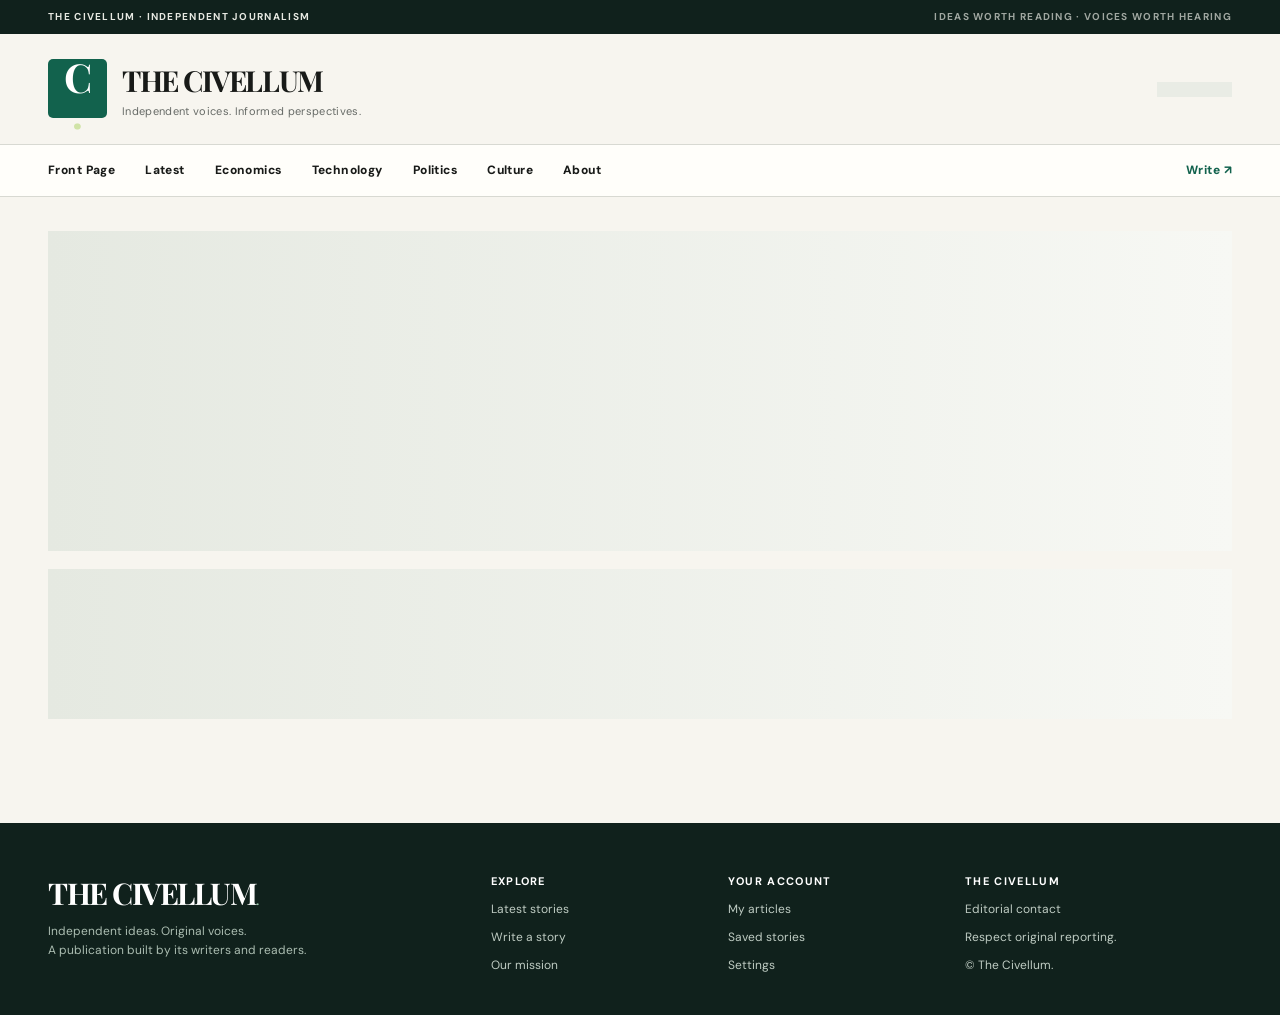
<file: index.html>
<!doctype html>
<html lang="en">
<head>
  <meta charset="utf-8">
  <meta name="viewport" content="width=device-width,initial-scale=1">
  <meta name="theme-color" content="#f7f5ef">
  <meta name="description" content="The Civellum. Independent ideas, sharp perspectives. A reader-powered journal of economics, technology and society.">
  <title>The Civellum | Independent voices</title>
  <link rel="preconnect" href="https://fonts.googleapis.com">
  <link rel="preconnect" href="https://fonts.gstatic.com" crossorigin>
  <link href="https://fonts.googleapis.com/css2?family=DM+Sans:wght@400;500;600;700;800&family=Playfair+Display:wght@500;600;700;800&display=swap" rel="stylesheet">
  <link rel="stylesheet" href="./assets/style.css">
  <script src="./config.js"></script>
  <script type="module" src="./assets/app.js"></script>
</head>
<body>
  <div class="utility"><div class="wrap utility-inner"><span id="current-date">THE CIVELLUM · INDEPENDENT JOURNALISM</span><span class="utility-tag">IDEAS WORTH READING · VOICES WORTH HEARING</span></div></div>
  <header class="site-header wrap">
    <a class="brand" href="#/" aria-label="The Civellum homepage"><span class="brand-mark">C<span class="brand-dot">.</span></span><span class="brand-stack"><strong>THE CIVELLUM</strong><small>Independent voices. Informed perspectives.</small></span></a>
    <div class="header-actions" id="header-actions"><span class="loading-line"></span></div>
  </header>
  <nav class="site-nav" aria-label="Sections"><div class="wrap nav-inner">
    <a href="#/" data-route="/">Front Page</a><a href="#/explore" data-route="/explore">Latest</a>
    <a href="#/explore?category=Economics" data-route="/explore">Economics</a>
    <a href="#/explore?category=Technology" data-route="/explore">Technology</a>
    <a href="#/explore?category=Politics" data-route="/explore">Politics</a>
    <a href="#/explore?category=Culture" data-route="/explore">Culture</a>
    <a href="#/about" data-route="/about">About</a>
    <a class="nav-mobile-write" href="#/write">Write <span aria-hidden="true">↗</span></a>
  </div></nav>
  <div id="flash" class="flash" role="status" aria-live="polite"></div>
  <main id="app" class="wrap page" tabindex="-1"><div class="skeleton-page"><div class="skeleton tall"></div><div class="skeleton"></div></div></main>
  <footer class="site-footer"><div class="wrap footer-grid">
    <div><a href="#/" class="footer-brand">THE CIVELLUM<span>.</span></a><p>Independent ideas. Original voices.<br>A publication built by its writers and readers.</p></div>
    <div><strong>EXPLORE</strong><a href="#/explore">Latest stories</a><a href="#/write">Write a story</a><a href="#/about">Our mission</a></div>
    <div><strong>YOUR ACCOUNT</strong><a href="#/me">My articles</a><a href="#/bookmarks">Saved stories</a><a href="#/settings">Settings</a></div>
    <div><strong>THE CIVELLUM</strong><a href="mailto:valcorasara@gmail.com?subject=The%20Civellum%20Editorial">Editorial contact</a><span>Respect original reporting.</span><span>© <span id="year"></span> The Civellum.</span></div>
  </div></footer>
  <dialog id="report-dialog" class="dialog"><form method="dialog" class="dialog-inner"><div class="dialog-header"><h2>Report content</h2><button value="cancel" class="icon-btn" aria-label="Close">✕</button></div><p>Help keep this publication trustworthy. Reports go to moderators.</p><input type="hidden" name="target-id" id="report-target-id"><input type="hidden" name="target-type" id="report-target-type"><label>Reason<select name="reason" required><option>Spam</option><option>Harassment</option><option>Plagiarism</option><option>Harmful content</option><option>False information</option><option>Other</option></select></label><label>Additional details (optional)<textarea name="details" maxlength="1200" rows="4"></textarea></label><div class="dialog-footer"><button type="button" class="btn ghost" data-action="close-report">Cancel</button><button type="button" class="btn primary" data-action="submit-report">Submit report</button></div></form></dialog>
</body>
</html>
</file>
<file: assets/style.css>
:root{--paper:#f7f5ef;--white:#fffefa;--ink:#181a18;--muted:#666a66;--line:#d8d9d2;--green:#12624d;--green-dark:#084d3c;--red:#a2392e;--wash:#e9ece5;--dark:#10211c;--radius:8px;--shadow:0 18px 42px rgba(11,27,21,.07)}
*{box-sizing:border-box}html{scroll-behavior:smooth}body{margin:0;background:var(--paper);color:var(--ink);font:15px/1.6 'DM Sans',system-ui,sans-serif}button,input,textarea,select{font:inherit}button{cursor:pointer}a{color:inherit;text-decoration:none}a:hover{color:var(--green)}img{max-width:100%;display:block}h1,h2,h3,h4,p{margin-top:0}h1,h2,h3{line-height:1.2}h1,h2,.story-title,.brand-stack strong,.footer-brand,.feature-title{font-family:'Playfair Display',Georgia,serif}.wrap{max-width:1240px;margin:0 auto;padding:0 28px}.utility{background:var(--dark);color:#e7e9e2;font-size:10px;letter-spacing:.13em;font-weight:700}.utility-inner{display:flex;align-items:center;justify-content:space-between;padding-top:9px;padding-bottom:9px}.utility-tag{opacity:.67}.site-header{min-height:110px;display:flex;align-items:center;justify-content:space-between;gap:24px}.brand{display:flex;align-items:center;gap:15px}.brand-mark{height:59px;width:59px;display:grid;place-items:center;background:var(--green);color:#fff;font:700 40px/.9 'Playfair Display',Georgia,serif;border-radius:5px}.brand-dot{color:#d0e3a7}.brand-stack{display:grid;gap:0}.brand-stack strong{font-size:29px;letter-spacing:-1.45px;white-space:nowrap}.brand-stack small{color:var(--muted);font-size:11px;letter-spacing:.03em}.header-actions{display:flex;align-items:center;gap:12px;flex-wrap:wrap;justify-content:flex-end}.site-nav{border-top:1px solid var(--line);border-bottom:1px solid var(--line);background:var(--white)}.nav-inner{min-height:51px;display:flex;align-items:center;gap:30px;overflow:auto;scrollbar-width:none}.nav-inner a{font-size:12px;font-weight:800;white-space:nowrap;letter-spacing:.035em}.nav-inner a.active{color:var(--green)}.nav-mobile-write{margin-left:auto;color:var(--green)}.page{min-height:65vh;padding-top:34px;padding-bottom:86px}.eyebrow{color:var(--green);text-transform:uppercase;letter-spacing:.16em;font-size:11px;font-weight:800}.muted,.hint{color:var(--muted)}.hint{font-size:12px}.display{font-size:clamp(34px,5.2vw,61px);letter-spacing:-.045em;line-height:1.1}.page-title{font-size:clamp(31px,3.7vw,48px);letter-spacing:-.035em;margin-bottom:12px}.section-head{display:flex;justify-content:space-between;align-items:end;gap:16px;border-bottom:1px solid var(--line);padding-bottom:13px;margin:34px 0 23px}.section-head h2{font-size:26px;margin:0}.section-head a{font-size:12px;font-weight:800;color:var(--green)}.btn{border-radius:5px;min-height:40px;display:inline-flex;justify-content:center;align-items:center;gap:8px;padding:10px 17px;border:1px solid var(--line);font-size:12px;font-weight:800;letter-spacing:.01em;background:transparent;color:var(--ink)}.btn:hover{transform:translateY(-1px);color:var(--ink)}.btn.primary{color:#fff;background:var(--green);border-color:var(--green)}.btn.primary:hover{background:var(--green-dark);color:#fff}.btn.dark{background:var(--dark);color:#fff;border-color:var(--dark)}.btn.ghost{background:var(--white)}.btn.danger{color:var(--red);border-color:#d7a6a1}.btn:disabled{opacity:.45;cursor:not-allowed}.btn.small{min-height:33px;padding:7px 11px}.icon-btn{border:1px solid var(--line);background:var(--white);border-radius:5px;min-width:38px;min-height:38px;display:grid;place-items:center}.count{font-size:12px;color:var(--muted)}.chip,.tag{display:inline-flex;gap:6px;align-items:center;border-radius:50px;background:var(--wash);color:var(--green-dark);padding:5px 10px;font-size:10px;text-transform:uppercase;font-weight:800;letter-spacing:.09em}.tag{border-radius:3px;background:transparent;padding:0}.head-kicker{display:flex;gap:11px;flex-wrap:wrap;align-items:center;margin-bottom:13px}.meta{color:var(--muted);font-size:12px}.meta a{font-weight:700}.hero-layout{display:grid;grid-template-columns:minmax(0,1.7fr) minmax(260px,.9fr);gap:30px;margin-top:17px}.lead-story{min-width:0}.lead-story .feature-title{font-size:clamp(34px,4.2vw,54px);margin:15px 0;letter-spacing:-.04em}.lead-story .feature-desc{font-size:16px;line-height:1.75;color:var(--muted);max-width:660px}.story-cover,.featured-image{width:100%;height:185px;object-fit:cover;background:#d6ded7;border-radius:3px}.featured-image{height:340px}.cover-fallback{background:linear-gradient(140deg,#173a30,#3b765b 45%,#9caf8e);color:#edf2e9;display:flex;align-items:end;padding:20px;font-family:'Playfair Display',Georgia,serif;font-size:28px;font-weight:700;letter-spacing:-.04em}.cover-fallback.featured-image{font-size:62px;padding:38px}.hero-aside{border-left:1px solid var(--line);padding-left:27px}.mini-story{padding:18px 0;border-bottom:1px solid var(--line)}.mini-story h3{font-size:20px;font-family:'Playfair Display',Georgia,serif;margin:8px 0}.mini-story:first-child{padding-top:0}.stories-grid{display:grid;grid-template-columns:repeat(3,minmax(0,1fr));gap:30px}.story-card{min-width:0}.story-card h3{font-size:24px;font-family:'Playfair Display',Georgia,serif;line-height:1.28;margin:12px 0}.story-card p{font-size:13px;color:var(--muted);line-height:1.7}.story-card .story-cover,.story-card .cover-fallback{height:177px}.story-card .meta{margin-top:14px}.editorial-strip{background:var(--dark);padding:26px 30px;color:#fff;display:flex;align-items:center;justify-content:space-between;gap:22px;margin:34px 0}.editorial-strip h2{margin:7px 0;font-size:29px}.editorial-strip p{font-size:13px;color:#cadbd3;margin:0}.editorial-strip .btn{background:#fff;color:#173a30;white-space:nowrap}.columns{display:grid;grid-template-columns:minmax(0,1fr) 280px;gap:38px}.side-panel{border-left:1px solid var(--line);padding-left:24px}.aside-block{padding-bottom:20px;margin-bottom:20px;border-bottom:1px solid var(--line)}.list-story{display:grid;grid-template-columns:minmax(0,1fr) 170px;gap:22px;border-bottom:1px solid var(--line);padding:20px 0}.list-story h3{font-size:25px;font-family:'Playfair Display',Georgia,serif;margin:6px 0 10px}.list-story .story-cover,.list-story .cover-fallback{height:125px}.list-story p{font-size:13px;color:var(--muted)}.feature-note{border-left:3px solid var(--green);padding:8px 17px;background:var(--wash)}.filters{display:flex;gap:8px;flex-wrap:wrap;margin:21px 0 25px}.filter-pill{border:1px solid var(--line);padding:8px 13px;border-radius:30px;font-size:11px;font-weight:700;background:transparent}.filter-pill.active{background:var(--green);border-color:var(--green);color:white}.searchbar{display:flex;align-items:center;gap:8px;background:white;border:1px solid var(--line);border-radius:5px;padding:0 13px}.searchbar input{min-width:0;flex:1;border:0;padding:12px 0;outline:none;background:transparent}.searchbar button{border:0;background:transparent;color:var(--green);font-weight:800}.form-panel,.content-panel{background:var(--white);border:1px solid var(--line);border-radius:6px;padding:28px}.form-panel{max-width:750px}.narrow{max-width:780px;margin:0 auto}.auth-box{max-width:480px;margin:0 auto}.stack{display:grid;gap:17px}.form-grid{display:grid;grid-template-columns:1fr 1fr;gap:16px}.field{display:grid;gap:6px;font-size:12px;font-weight:800}.field input,.field select,.field textarea{width:100%;padding:11px 13px;border:1px solid #cbd0c8;background:#fff;border-radius:4px;color:var(--ink);font-size:14px;font-weight:400}.field textarea{resize:vertical;min-height:110px}.field input:focus,.field select:focus,.field textarea:focus{outline:2px solid #97c2a8;border-color:var(--green)}.editor-text{min-height:350px!important;font-family:Georgia,serif!important;font-size:17px!important;line-height:1.8}.form-actions{display:flex;align-items:center;gap:10px;flex-wrap:wrap;margin-top:12px}.form-help{background:#eaf1e9;border:1px solid #d1dfd0;padding:12px 15px;border-radius:4px;font-size:12px}.story-reading{max-width:820px;margin:auto}.story-reading .title{font-size:clamp(38px,5.8vw,69px);letter-spacing:-.045em;margin:9px 0 20px}.story-dek{font-size:20px;color:#525b53;line-height:1.55;max-width:800px}.reading-meta{display:flex;align-items:center;flex-wrap:wrap;gap:13px;border-top:1px solid var(--line);border-bottom:1px solid var(--line);padding:17px 0;margin:28px 0}.reading-meta .avatar{width:40px;height:40px}.article-text{font:19px/1.88 Georgia,'Times New Roman',serif;color:#252b26}.article-text p{margin:0 0 24px}.article-text h2{font-size:27px;margin:28px 0 15px}.article-text blockquote{border-left:3px solid var(--green);padding-left:20px;color:#4a584f}.reading-actions{display:flex;gap:10px;flex-wrap:wrap;margin:25px 0}.reading-comments{margin-top:55px;border-top:2px solid var(--ink);padding-top:24px}.comment{padding:18px 0;border-bottom:1px solid var(--line)}.comment-top{display:flex;gap:10px;align-items:center;flex-wrap:wrap}.comment p{white-space:pre-wrap;overflow-wrap:anywhere;margin:9px 0}.comment-tools{display:flex;gap:15px}.comment-tools button{border:0;background:transparent;color:var(--muted);font-size:11px}.avatar{width:48px;height:48px;background:#dce6db;color:var(--green);border-radius:100px;display:grid;place-items:center;font-size:19px;font-weight:800;overflow:hidden;flex-shrink:0}.avatar img{width:100%;height:100%;object-fit:cover}.profile-hero{display:flex;align-items:start;gap:20px;padding:25px;background:var(--white);border:1px solid var(--line)}.profile-hero .avatar{width:86px;height:86px;font-size:30px}.profile-hero h1{font-size:40px;margin:0 0 4px}.dash-stats{display:grid;grid-template-columns:repeat(3,1fr);gap:13px;margin:22px 0}.dash-stat{background:var(--white);padding:20px;border:1px solid var(--line)}.dash-stat strong{display:block;font-size:30px;color:var(--green)}.dash-stat span{font-size:12px;color:var(--muted)}.row-card{padding:15px 0;display:flex;align-items:center;justify-content:space-between;gap:15px;border-bottom:1px solid var(--line)}.row-card h3{font:700 19px/1.35 'Playfair Display',Georgia,serif;margin:5px 0}.row-card .actions{display:flex;align-items:center;flex-wrap:wrap;gap:8px}.state{font-size:10px;font-weight:800;text-transform:uppercase;padding:4px 8px;border-radius:4px;background:#e8eddf;color:#556043}.state.hidden{background:#ffe8e5;color:#942e25}.state.draft{background:#ededed;color:#656565}.tabs{display:flex;gap:15px;border-bottom:1px solid var(--line);margin:23px 0}.tabs a{font-size:12px;font-weight:800;padding-bottom:12px}.tabs a.active{border-bottom:3px solid var(--green);color:var(--green)}.dialog{max-width:490px;width:calc(100% - 30px);border:1px solid var(--line);border-radius:7px;padding:0;box-shadow:var(--shadow)}.dialog::backdrop{background:rgba(12,25,20,.6)}.dialog-inner{padding:24px;display:grid;gap:15px}.dialog-inner label{display:grid;gap:6px;font-size:12px;font-weight:700}.dialog-inner input,.dialog-inner select,.dialog-inner textarea{width:100%;padding:11px;border:1px solid var(--line)}.dialog-header{display:flex;align-items:center;justify-content:space-between}.dialog-header h2{margin:0}.dialog-footer{display:flex;justify-content:end;gap:9px}.flash{position:fixed;z-index:99;bottom:23px;right:23px;max-width:min(420px,90vw);display:none;background:#163d30;color:#fff;padding:13px 17px;border-radius:7px;box-shadow:var(--shadow);font-size:13px}.flash.visible{display:block}.flash.error{background:#8b3129}.site-footer{background:var(--dark);color:#dbe3dc;padding:50px 0 40px}.footer-grid{display:grid;grid-template-columns:2fr 1fr 1fr 1.3fr;gap:32px}.footer-grid>div{display:flex;flex-direction:column;align-items:flex-start;gap:9px}.footer-grid p{font-size:12px;color:#abbdb1}.footer-grid a,.footer-grid span{font-size:12px;color:#bfccc3}.footer-grid strong{font-size:11px;color:#fff;letter-spacing:.12em}.footer-brand{font:700 30px 'Playfair Display',Georgia,serif!important;color:#fff!important;letter-spacing:-.05em}.footer-brand span{color:#9acaac}.empty-state{border:1px dashed #b9c4b8;padding:42px 24px;text-align:center;background:#f1f2ed}.empty-state h3{font-size:24px}.skeleton{height:150px;background:linear-gradient(90deg,#e5e9e1,#f7f8f4,#e5e9e1);background-size:200% 100%;animation:shimmer 1.4s infinite;margin-bottom:18px}.skeleton.tall{height:320px}@keyframes shimmer{to{background-position-x:-200%}}.loading-line{height:15px;width:75px;background:var(--wash)}.error-inline{font-size:12px;color:#8b3129}.subtle-line{border:0;border-top:1px solid var(--line);margin:24px 0}.split-head{display:flex;justify-content:space-between;gap:20px;align-items:center}.quick-links{display:flex;flex-wrap:wrap;gap:8px}.read-empty{font-size:16px;line-height:1.8;color:var(--muted)}.table-scroll{overflow-x:auto}.moderate-table{width:100%;border-collapse:collapse;font-size:12px}.moderate-table td,.moderate-table th{border-bottom:1px solid var(--line);text-align:left;padding:12px 8px;vertical-align:top}.moderate-table th{font-size:10px;text-transform:uppercase;letter-spacing:.09em;color:var(--muted)}.mini-btn{border:1px solid var(--line);border-radius:3px;background:white;padding:5px 9px;font-size:11px;margin:3px}.mini-btn.danger{color:var(--red)}
@media(max-width:1000px){.hero-layout{grid-template-columns:1fr}.hero-aside{border:0;border-top:1px solid var(--line);padding:20px 0;display:grid;grid-template-columns:repeat(3,1fr);gap:20px}.mini-story{padding:0}.columns{grid-template-columns:1fr}.side-panel{border-left:0;border-top:1px solid var(--line);padding:20px 0}.stories-grid{grid-template-columns:repeat(2,minmax(0,1fr))}.footer-grid{grid-template-columns:repeat(2,1fr)}}
@media(max-width:650px){.wrap{padding-left:16px;padding-right:16px}.utility-tag{display:none}.site-header{min-height:88px}.brand-mark{height:46px;width:46px;font-size:31px}.brand-stack strong{font-size:20px}.brand-stack small{font-size:9px}.header-actions{gap:6px}.header-actions .btn{font-size:10px;padding:7px 9px;min-height:32px}.nav-inner{gap:19px}.page{padding-top:23px}.featured-image{height:230px!important}.cover-fallback.featured-image{font-size:40px}.lead-story .feature-title{font-size:35px}.hero-aside{grid-template-columns:1fr}.mini-story{padding:10px 0}.stories-grid{grid-template-columns:1fr}.list-story{grid-template-columns:minmax(0,1fr) 105px;gap:12px}.list-story h3{font-size:19px}.list-story .story-cover,.list-story .cover-fallback{height:90px}.editorial-strip{flex-direction:column;align-items:flex-start}.form-grid{grid-template-columns:1fr}.form-panel,.content-panel{padding:18px}.profile-hero{flex-direction:column}.profile-hero h1{font-size:31px}.dash-stats{grid-template-columns:1fr 1fr}.footer-grid{grid-template-columns:1fr 1fr;gap:23px}.reading-actions{gap:6px}.story-reading .title{font-size:39px}}

/* Editorial redesign: no giant green placeholder image on the front page */
.frontpage-rule{display:flex;align-items:center;gap:18px;border-top:3px double var(--ink);border-bottom:1px solid var(--line);min-height:49px;padding:10px 0;margin:7px 0 5px}
.frontpage-rule .eyebrow{color:#394e43;white-space:normal}.frontpage-rule-line{height:1px;background:var(--line);flex:1}.frontpage-rule .meta{white-space:nowrap}
.cover-fallback{background:#eeece5!important;color:#2c3731!important;display:flex!important;flex-direction:column;align-items:flex-start;justify-content:space-between!important;gap:10px;border:1px solid #dddcd4;border-top:3px solid #354f40;border-radius:0!important;padding:16px 18px!important;overflow:hidden}
.cover-fallback.featured-image{height:140px!important;font-size:15px!important;padding:18px 22px!important}
.cover-fallback.story-cover{height:135px!important;font-size:13px!important}
.cover-kicker{font:700 10px/1.4 'DM Sans',Arial,sans-serif;letter-spacing:.14em;color:#48584d;text-transform:uppercase}
.cover-rule{height:1px;width:100%;background:#cdd2c7}
.cover-monogram{font:700 36px/.9 'Playfair Display',Georgia,serif;color:#62796b;align-self:flex-end}
.cover-fallback.featured-image .cover-monogram{font-size:45px}
@media(max-width:650px){.frontpage-rule{gap:8px;flex-wrap:wrap}.frontpage-rule .meta{font-size:10px}.cover-fallback.featured-image{height:120px!important}}
</file>
